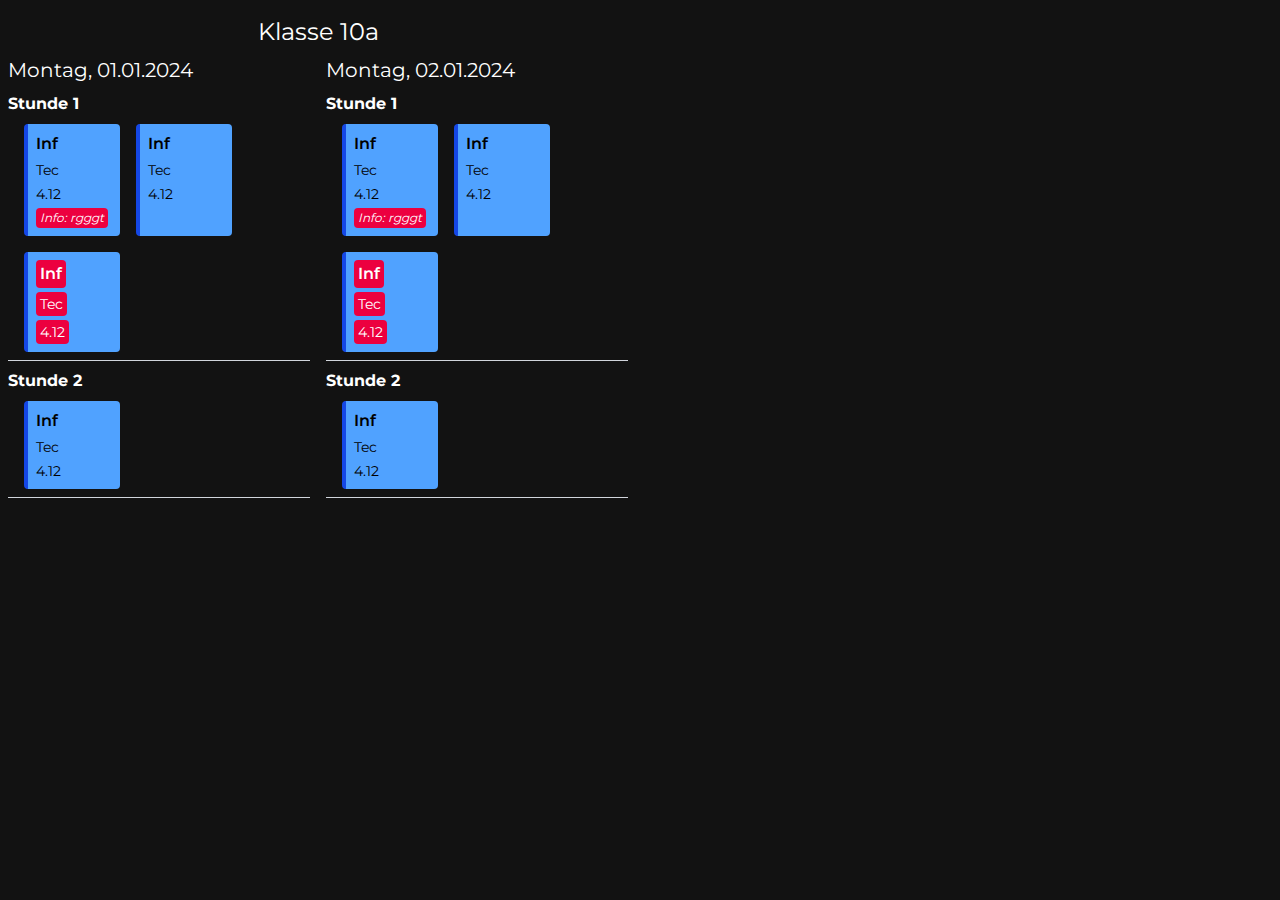
<file: index.html>
<!DOCTYPE html>
<html lang="de">
    <head>
        <meta charset="UTF-8">
        <meta name="viewport" content="width=device-width, initial-scale=1.0">

        <link rel="stylesheet" href="css/font.css">
        <link rel="stylesheet" href="css/css.css">

        <title>Indiware Display</title>
    </head>
    <body class="flex justify-between">
        <div id="main">
            <div id="class-name" class="col-span-full text-center">Klasse 10a</div>
            <div id="plan_today" class="flex flex-col w-full">
                <div class="plan-header">
                    <div class="plan-header-date">Montag, 01.01.2024</div>
                </div>
                <div class="period-container flex flex-col">
                    <div class="period-entry">
                        <div class="period-number">Stunde 1</div>
                        <div class="lesson-container">
                            <div class="lesson-details">
                                <div class="subject">Inf</div>
                                <div class="teacher">Tec</div>
                                <div class="room">4.12</div>
                                <div class="info">Info: rgggt</div>
                            </div>
                            <div class="lesson-details">
                                <div class="subject">Inf</div>
                                <div class="teacher">Tec</div>
                                <div class="room">4.12</div>
                            </div>
                            <div class="lesson-details">
                                <div class="subject changed">Inf</div>
                                <div class="teacher changed">Tec</div>
                                <div class="room changed">4.12</div>
                            </div>
                        </div>
                    </div>
                    <div class="period-entry">
                        <div class="period-number">Stunde 2</div>
                        <div class="lesson-container">
                            <div class="lesson-details">
                                <div class="subject">Inf</div>
                                <div class="teacher">Tec</div>
                                <div class="room">4.12</div>
                            </div>
                        </div>
                    </div>
                </div>
            </div><div id="plan_next" class="flex flex-col w-full">
                <div class="plan-header">
                    <div class="plan-header-date">Montag, 02.01.2024</div>
                </div>
                <div class="period-container flex flex-col">
                    <div class="period-entry">
                        <div class="period-number">Stunde 1</div>
                        <div class="lesson-container">
                            <div class="lesson-details">
                                <div class="subject">Inf</div>
                                <div class="teacher">Tec</div>
                                <div class="room">4.12</div>
                                <div class="info">Info: rgggt</div>
                            </div>
                            <div class="lesson-details">
                                <div class="subject">Inf</div>
                                <div class="teacher">Tec</div>
                                <div class="room">4.12</div>
                            </div>
                            <div class="lesson-details">
                                <div class="subject changed">Inf</div>
                                <div class="teacher changed">Tec</div>
                                <div class="room changed">4.12</div>
                            </div>
                        </div>
                    </div>
                    <div class="period-entry">
                        <div class="period-number">Stunde 2</div>
                        <div class="lesson-container">
                            <div class="lesson-details">
                                <div class="subject">Inf</div>
                                <div class="teacher">Tec</div>
                                <div class="room">4.12</div>
                            </div>
                        </div>
                    </div>
                </div>
            </div>
        </div>
        <div id="class-selection">
        </div>
        <script src="js/js.js"></script>
    </body>
</html>
</file>
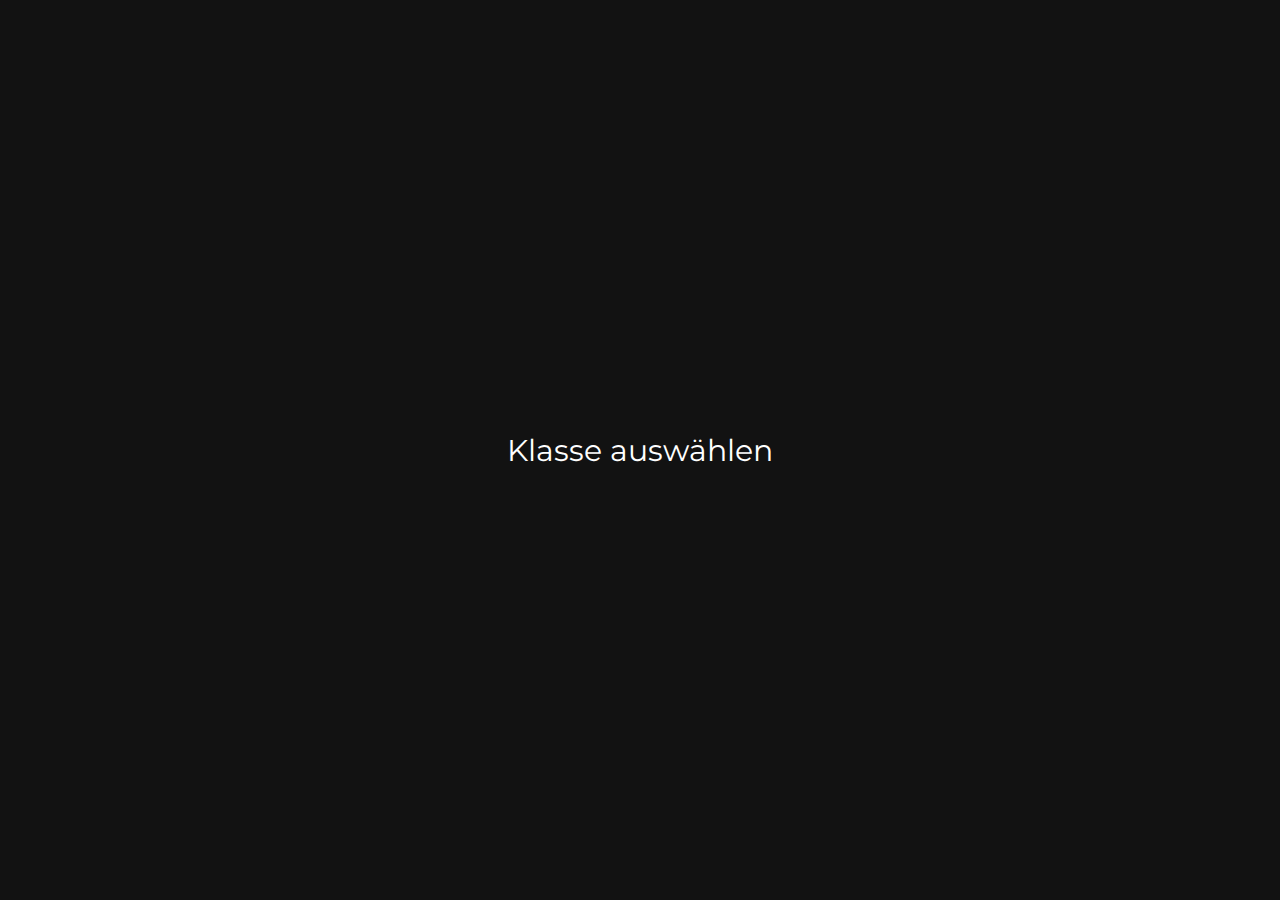
<file: class-channel.html>
<!DOCTYPE html>
<html lang="de">
    <head>
        <meta charset="UTF-8">
        <meta name="viewport" content="width=device-width, initial-scale=1.0">

        <link rel="stylesheet" href="css/font.css">

        <title>Class from BC</title>
    </head>
    <body style="background: #121212; color: white; font-size: 30px; font-family: Montserrat; display: flex; justify-content: center; align-items: center; height: 100vh; padding: 0; margin: 0;">
        <span id="class-name">Klasse auswählen</span>
        <script> 
            const channelName = new URLSearchParams(window.location.search).get('class-broadcast-channel') || 'class-name';
            const BC = new BroadcastChannel(channelName);
            BC.onmessage = (event) => {
                document.getElementById('class-name').innerText = "Klasse " + event.data;
            };
            setInterval(() => {
                BC.postMessage("request-class");
            }, 1000);
        </script>
    </body>
</html>
</file>
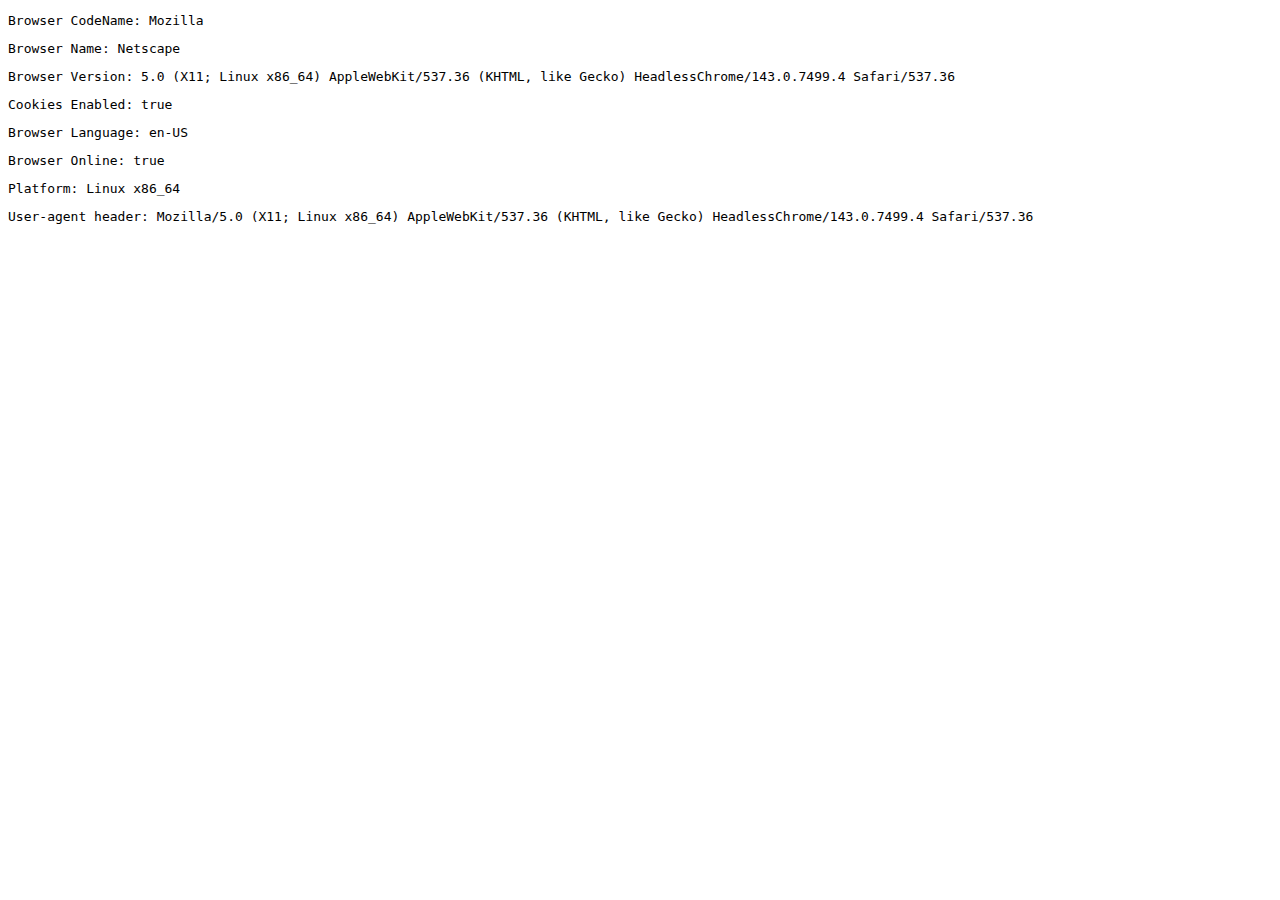
<file: debug.html>
<!DOCTYPE html>
<html lang="en">
<head>
    <meta charset="UTF-8">
    <meta name="viewport" content="width=device-width, initial-scale=1.0">
    <title>Document</title>
</head>
<body>
    <code></code>
    <script>
        navigator.sayswho= (function(){
            var ua= navigator.userAgent;
            var tem; 
            var M= ua.match(/(opera|chrome|safari|firefox|msie|trident(?=\/))\/?\s*(\d+)/i) || [];
            if(/trident/i.test(M[1])){
                tem=  /\brv[ :]+(\d+)/g.exec(ua) || [];
                return 'IE '+(tem[1] || '');
            }
            if(M[1]=== 'Chrome'){
                tem= ua.match(/\b(OPR|Edge)\/(\d+)/);
                if(tem!= null) return tem.slice(1).join(' ').replace('OPR', 'Opera');
            }
            M= M[2]? [M[1], M[2]]: [navigator.appName, navigator.appVersion, '-?'];
            if((tem= ua.match(/version\/(\d+)/i))!= null) M.splice(1, 1, tem[1]);
            return M.join(' ');
        })();

        document.querySelector("code").innerHTML = "<p>Browser CodeName: " + navigator.appCodeName + "</p>" +
"<p>Browser Name: " + navigator.appName + "</p>" +
"<p>Browser Version: " + navigator.appVersion + "</p>" +
"<p>Cookies Enabled: " + navigator.cookieEnabled + "</p>" +
"<p>Browser Language: " + navigator.language + "</p>" +
"<p>Browser Online: " + navigator.onLine + "</p>" +
"<p>Platform: " + navigator.platform + "</p>" +
"<p>User-agent header: " + navigator.userAgent + "</p>";

        const BC = new BroadcastChannel("class-name");

BC.onmessage = (event) => {
    document.querySelector("code").innerHTML += "<p>Received message from channel 'class-name': " + event.data + "</p>";
};
    </script>
</body>
</html>
</file>
<file: css/font.css>
@font-face {
    font-family: "Courier Prime";
    font-display: swap;
    src: url(../assets/font/CourierPrime-Regular.ttf) format("truetype");
}
@font-face {
    font-family: "Montserrat";
    font-display: swap;
    src: url(../assets/font/Montserrat.woff2) format("woff2");
}
@font-face {
    font-family: "Monoton";
    font-display: swap;
    src: url(../assets/font/Monoton-Regular.ttf) format("truetype");
}
@font-face {
    font-family: "Oswald";
    font-display: swap;
    src: url(../assets/font/Oswald.ttf) format("truetype");
}
@font-face {
    font-family: "Roboto";
    font-display: swap;
    src: url(../assets/font/Roboto-Regular.woff2) format("woff2"), url(../assets/font/Roboto-Regular.woff) format("woff");
}
@font-face {
    font-family: "Inter";
    font-display: swap;
    src: url(../assets/font/Inter-Regular.ttf) format("truetype");
}
@font-face {
    font-family: "Archivo Black";
    font-weight: 400;
    font-style: normal;
    font-display: swap;
    src: url(../assets/font/ArchivoBlack.woff2) format("woff2");
}
@font-face {
    font-family: "Palanquin Dark";
    font-display: swap;
    src: url(../assets/font/PalanquinDark.woff2) format("woff2");
}
@font-face {
    font-family: "Palanquin";
    font-display: swap;
    src: url(../assets/font/Palanquin.ttf) format("truetype");
}
@font-face {
    font-family: 'Material Icons';
    font-display: swap;
    font-style: normal;
    font-weight: 400;
    src: url(../assets/font/MaterialIcons-Regular.woff2) format('woff2');
}
@font-face {
    font-family: 'Material Icons Round';
    font-display: swap;
    font-style: normal;
    font-weight: 400;
    src: url(../assets/font/MaterialIcons-Round.woff2) format('woff2');
}
.archivo {
    font-family: 'Archivo Black';
}
.palanquin {
    font-family: 'Palanquin';
}
.palanquin-dark {
    font-family: 'Palanquin Dark';
}
.material-icons {
    font-family: 'Material Icons';
    font-weight: normal;
    font-style: normal;
    line-height: 1;
    letter-spacing: normal;
    text-transform: none;
    display: inline-block;
    white-space: nowrap;
    word-wrap: normal;
    direction: ltr;
    -webkit-font-feature-settings: 'liga';
    -webkit-font-smoothing: antialiased;
    -moz-user-select: none; 
    -webkit-user-select: none; 
    -ms-user-select:none; 
    user-select:none;
    -o-user-select:none;
  }
.material-icons-round {
    font-family: 'Material Icons Round';
    font-weight: normal;
    font-style: normal;
    line-height: 1;
    letter-spacing: normal;
    text-transform: none;
    display: inline-block;
    white-space: nowrap;
    word-wrap: normal;
    direction: ltr;
    -webkit-font-feature-settings: 'liga';
    -webkit-font-smoothing: antialiased;
    -moz-user-select: none; 
    -webkit-user-select: none; 
    -ms-user-select:none; 
    user-select:none;
    -o-user-select:none;
}
</file>
<file: css/css.css>
/*! tailwindcss v4.1.17 | MIT License | https://tailwindcss.com */
@layer properties;
@layer theme, base, components, utilities;
@layer theme {
  :root, :host {
    --font-sans: ui-sans-serif, system-ui, sans-serif, "Apple Color Emoji",
      "Segoe UI Emoji", "Segoe UI Symbol", "Noto Color Emoji";
    --font-mono: ui-monospace, SFMono-Regular, Menlo, Monaco, Consolas, "Liberation Mono",
      "Courier New", monospace;
    --color-blue-400: oklch(70.7% 0.165 254.624);
    --color-blue-700: oklch(48.8% 0.243 264.376);
    --color-rose-600: oklch(58.6% 0.253 17.585);
    --color-gray-300: oklch(87.2% 0.01 258.338);
    --color-black: #000;
    --color-white: #fff;
    --spacing: 0.25rem;
    --text-xs: 0.75rem;
    --text-xs--line-height: calc(1 / 0.75);
    --text-sm: 0.875rem;
    --text-sm--line-height: calc(1.25 / 0.875);
    --text-base: 1rem;
    --text-base--line-height: calc(1.5 / 1);
    --text-xl: 1.25rem;
    --text-xl--line-height: calc(1.75 / 1.25);
    --text-2xl: 1.5rem;
    --text-2xl--line-height: calc(2 / 1.5);
    --font-weight-semibold: 600;
    --font-weight-bold: 700;
    --default-font-family: var(--font-sans);
    --default-mono-font-family: var(--font-mono);
  }
}
@layer base {
  *, ::after, ::before, ::backdrop, ::file-selector-button {
    box-sizing: border-box;
    margin: 0;
    padding: 0;
    border: 0 solid;
  }
  html, :host {
    line-height: 1.5;
    -webkit-text-size-adjust: 100%;
    tab-size: 4;
    font-family: var(--default-font-family, ui-sans-serif, system-ui, sans-serif, "Apple Color Emoji", "Segoe UI Emoji", "Segoe UI Symbol", "Noto Color Emoji");
    font-feature-settings: var(--default-font-feature-settings, normal);
    font-variation-settings: var(--default-font-variation-settings, normal);
    -webkit-tap-highlight-color: transparent;
  }
  hr {
    height: 0;
    color: inherit;
    border-top-width: 1px;
  }
  abbr:where([title]) {
    -webkit-text-decoration: underline dotted;
    text-decoration: underline dotted;
  }
  h1, h2, h3, h4, h5, h6 {
    font-size: inherit;
    font-weight: inherit;
  }
  a {
    color: inherit;
    -webkit-text-decoration: inherit;
    text-decoration: inherit;
  }
  b, strong {
    font-weight: bolder;
  }
  code, kbd, samp, pre {
    font-family: var(--default-mono-font-family, ui-monospace, SFMono-Regular, Menlo, Monaco, Consolas, "Liberation Mono", "Courier New", monospace);
    font-feature-settings: var(--default-mono-font-feature-settings, normal);
    font-variation-settings: var(--default-mono-font-variation-settings, normal);
    font-size: 1em;
  }
  small {
    font-size: 80%;
  }
  sub, sup {
    font-size: 75%;
    line-height: 0;
    position: relative;
    vertical-align: baseline;
  }
  sub {
    bottom: -0.25em;
  }
  sup {
    top: -0.5em;
  }
  table {
    text-indent: 0;
    border-color: inherit;
    border-collapse: collapse;
  }
  :-moz-focusring {
    outline: auto;
  }
  progress {
    vertical-align: baseline;
  }
  summary {
    display: list-item;
  }
  ol, ul, menu {
    list-style: none;
  }
  img, svg, video, canvas, audio, iframe, embed, object {
    display: block;
    vertical-align: middle;
  }
  img, video {
    max-width: 100%;
    height: auto;
  }
  button, input, select, optgroup, textarea, ::file-selector-button {
    font: inherit;
    font-feature-settings: inherit;
    font-variation-settings: inherit;
    letter-spacing: inherit;
    color: inherit;
    border-radius: 0;
    background-color: transparent;
    opacity: 1;
  }
  :where(select:is([multiple], [size])) optgroup {
    font-weight: bolder;
  }
  :where(select:is([multiple], [size])) optgroup option {
    padding-inline-start: 20px;
  }
  ::file-selector-button {
    margin-inline-end: 4px;
  }
  ::placeholder {
    opacity: 1;
  }
  @supports (not (-webkit-appearance: -apple-pay-button))  or (contain-intrinsic-size: 1px) {
    ::placeholder {
      color: currentcolor;
      @supports (color: color-mix(in lab, red, red)) {
        color: color-mix(in oklab, currentcolor 50%, transparent);
      }
    }
  }
  textarea {
    resize: vertical;
  }
  ::-webkit-search-decoration {
    -webkit-appearance: none;
  }
  ::-webkit-date-and-time-value {
    min-height: 1lh;
    text-align: inherit;
  }
  ::-webkit-datetime-edit {
    display: inline-flex;
  }
  ::-webkit-datetime-edit-fields-wrapper {
    padding: 0;
  }
  ::-webkit-datetime-edit, ::-webkit-datetime-edit-year-field, ::-webkit-datetime-edit-month-field, ::-webkit-datetime-edit-day-field, ::-webkit-datetime-edit-hour-field, ::-webkit-datetime-edit-minute-field, ::-webkit-datetime-edit-second-field, ::-webkit-datetime-edit-millisecond-field, ::-webkit-datetime-edit-meridiem-field {
    padding-block: 0;
  }
  ::-webkit-calendar-picker-indicator {
    line-height: 1;
  }
  :-moz-ui-invalid {
    box-shadow: none;
  }
  button, input:where([type="button"], [type="reset"], [type="submit"]), ::file-selector-button {
    appearance: button;
  }
  ::-webkit-inner-spin-button, ::-webkit-outer-spin-button {
    height: auto;
  }
  [hidden]:where(:not([hidden="until-found"])) {
    display: none !important;
  }
}
@layer utilities {
  .flex {
    display: flex;
  }
  .hidden {
    display: none;
  }
  .w-full {
    width: 100%;
  }
  .transform {
    transform: var(--tw-rotate-x,) var(--tw-rotate-y,) var(--tw-rotate-z,) var(--tw-skew-x,) var(--tw-skew-y,);
  }
  .flex-col {
    flex-direction: column;
  }
  .justify-between {
    justify-content: space-between;
  }
}
body {
  background-color: #121212;
  padding-inline: calc(var(--spacing) * 2);
  font-size: var(--text-base);
  line-height: var(--tw-leading, var(--text-base--line-height));
  color: var(--color-white);
  font-family: "Montserrat";
}
input[type=checkbox] {
  border-radius: 0.25rem;
}
#main {
  display: grid;
  max-height: 100vh;
  width: 100%;
  grid-template-columns: repeat(2,1fr);
  grid-template-rows: repeat(2,min-content);
  column-gap: calc(var(--spacing) * 4);
  row-gap: calc(var(--spacing) * 2);
  padding-block: calc(var(--spacing) * 4);
  padding-inline-end: calc(var(--spacing) * 4);
}
#class-name {
  grid-column: 1 / -1;
  text-align: center;
  font-size: var(--text-2xl);
  line-height: var(--tw-leading, var(--text-2xl--line-height));
}
.plan-header-date {
  font-size: var(--text-xl);
  line-height: var(--tw-leading, var(--text-xl--line-height));
}
.period-container {
  display: flex;
  max-height: calc(100vh - 24px - 0.5rem - 24px - 1rem - 1rem);
  flex-direction: column;
  overflow-y: auto;
}
.period-entry {
  border-bottom-style: var(--tw-border-style);
  border-bottom-width: 1px;
  border-color: var(--color-gray-300);
  padding-block: calc(var(--spacing) * 2);
}
.period-number {
  margin-bottom: calc(var(--spacing) * 2);
  --tw-font-weight: var(--font-weight-bold);
  font-weight: var(--font-weight-bold);
}
.lesson-container {
  display: flex;
  flex-wrap: wrap;
  column-gap: calc(var(--spacing) * 4);
  row-gap: calc(var(--spacing) * 4);
  padding-left: calc(var(--spacing) * 4);
}
.lesson-details {
  display: flex;
  min-width: calc(var(--spacing) * 24);
  flex-direction: column;
  row-gap: calc(var(--spacing) * 1);
  border-radius: 0.25rem;
  border-inline-start-style: var(--tw-border-style);
  border-inline-start-width: 4px;
  border-color: var(--color-blue-700);
  background-color: var(--color-blue-400);
  padding: calc(var(--spacing) * 2);
  color: var(--color-black);
}
.subject {
  --tw-font-weight: var(--font-weight-semibold);
  font-weight: var(--font-weight-semibold);
}
.teacher {
  font-size: var(--text-sm);
  line-height: var(--tw-leading, var(--text-sm--line-height));
}
.room {
  font-size: var(--text-sm);
  line-height: var(--tw-leading, var(--text-sm--line-height));
}
.info {
  font-size: var(--text-xs);
  line-height: var(--tw-leading, var(--text-xs--line-height));
  font-style: italic;
}
.info, .changed {
  width: fit-content;
  border-radius: 0.25rem;
  background-color: var(--color-rose-600);
  padding-inline: calc(var(--spacing) * 1);
  padding-block: calc(var(--spacing) * 0.5);
  color: var(--color-white);
}
#class-selection-con {
  display: flex;
  height: 100vh;
  width: calc(1/4 * 100%);
  flex-direction: column;
  padding-top: calc(var(--spacing) * 4);
  font-size: 14px;
}
#class-selection {
  display: grid;
  height: 100%;
  width: 100%;
  grid-template-columns: repeat(2, minmax(0, 1fr));
  column-gap: calc(var(--spacing) * 1);
  row-gap: calc(var(--spacing) * 1);
}
.class-option {
  display: flex;
  height: 100%;
  min-width: fit-content;
  cursor: pointer;
  align-items: center;
  justify-content: center;
  border-radius: 0.25rem;
  background-color: var(--color-blue-700);
  padding-inline: calc(var(--spacing) * 4);
  text-wrap: nowrap;
}
#information-links {
  margin-top: calc(var(--spacing) * 4);
  display: flex;
  align-items: center;
  column-gap: calc(var(--spacing) * 2);
  font-size: var(--text-xs);
  line-height: var(--tw-leading, var(--text-xs--line-height));
}
* {
  scrollbar-width: thin;
  scrollbar-color: #505050 transparent;
}
*::-webkit-scrollbar {
  width: 7px;
  height: 7px;
}
*::-webkit-scrollbar-track {
  background: transparent;
}
*::-webkit-scrollbar-thumb {
  background-color: #505050;
  border-radius: 10px;
}
*::-webkit-scrollbar-thumb:hover {
  background: #333333;
}
*::-webkit-scrollbar-thumb:active {
  background: #333333;
}
*::-webkit-scrollbar-button {
  width: 7px;
  height: 7px;
}
@property --tw-rotate-x {
  syntax: "*";
  inherits: false;
}
@property --tw-rotate-y {
  syntax: "*";
  inherits: false;
}
@property --tw-rotate-z {
  syntax: "*";
  inherits: false;
}
@property --tw-skew-x {
  syntax: "*";
  inherits: false;
}
@property --tw-skew-y {
  syntax: "*";
  inherits: false;
}
@property --tw-border-style {
  syntax: "*";
  inherits: false;
  initial-value: solid;
}
@property --tw-font-weight {
  syntax: "*";
  inherits: false;
}
@layer properties {
  @supports ((-webkit-hyphens: none) and (not (margin-trim: inline))) or ((-moz-orient: inline) and (not (color:rgb(from red r g b)))) {
    *, ::before, ::after, ::backdrop {
      --tw-rotate-x: initial;
      --tw-rotate-y: initial;
      --tw-rotate-z: initial;
      --tw-skew-x: initial;
      --tw-skew-y: initial;
      --tw-border-style: solid;
      --tw-font-weight: initial;
    }
  }
}
</file>
